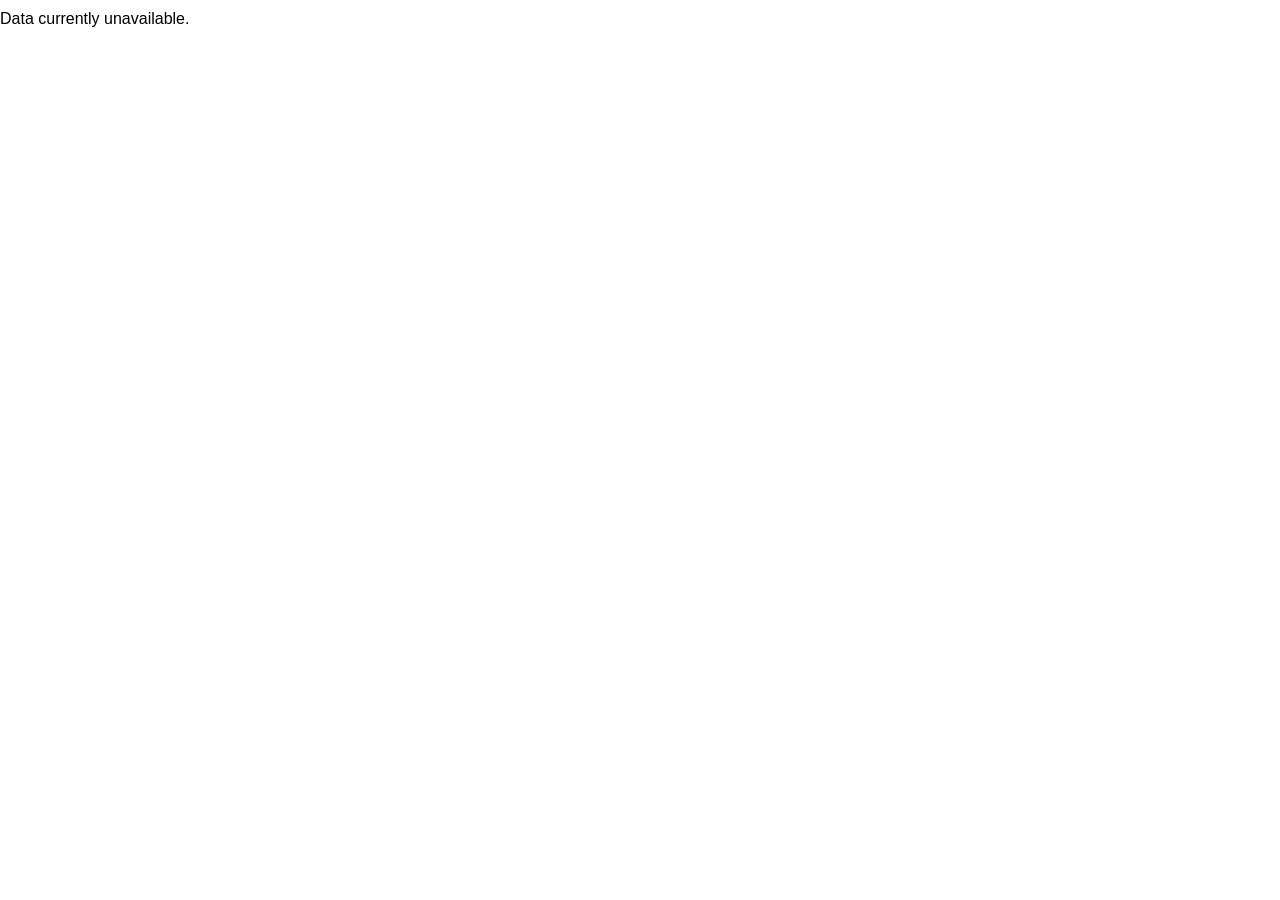
<file: ct/index.htm>
<!DOCTYPE html>
<html lang="en">
<head>
    <meta charset="UTF-8">
    <meta name="viewport" content="width=device-width, initial-scale=1.0">
    <title>Crypto Top 100 Ticker</title>
    <link rel="stylesheet" href="style.css">
</head>
<body>
    <div class="ticker-wrapper">
        <div class="ticker-content" id="ticker-content">
            Loading market data...
        </div>
    </div>
    <script src="script.js"></script>
</body>
</html>
</file>
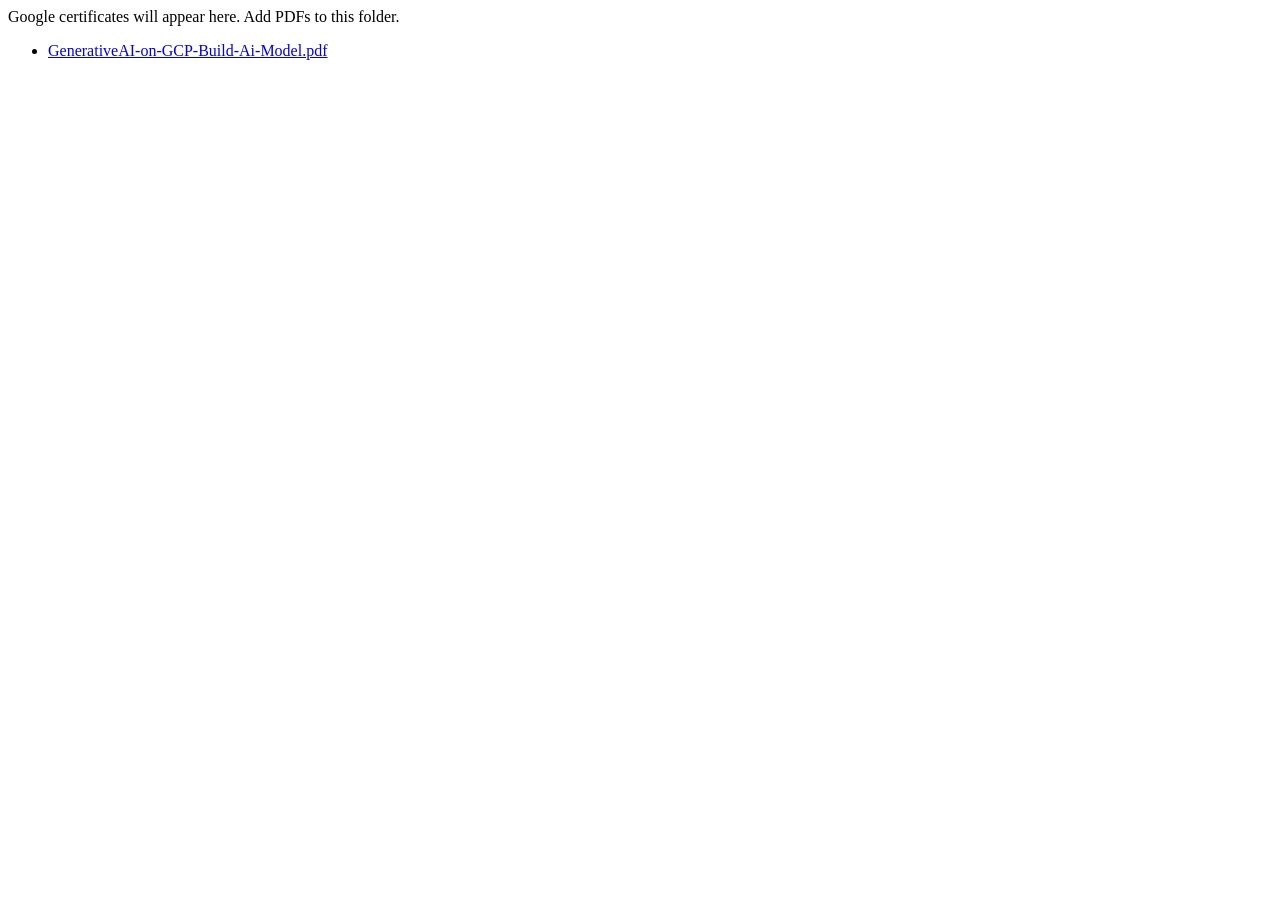
<file: certificate/Google/index.html>
<!DOCTYPE>
<html>
  <head>
    <title>Erica D. Perkins LLC | Certificates | Google</title>
  </head>
  <body>
    <p>Google certificates will appear here. Add PDFs to this folder.</p>
    <ul>
      <li><a href="GenerativeAI-on-GCP-Build-Ai-Model.pdf">GenerativeAI-on-GCP-Build-Ai-Model.pdf</a></li>
    </ul>
  </body>
</html>
</file>
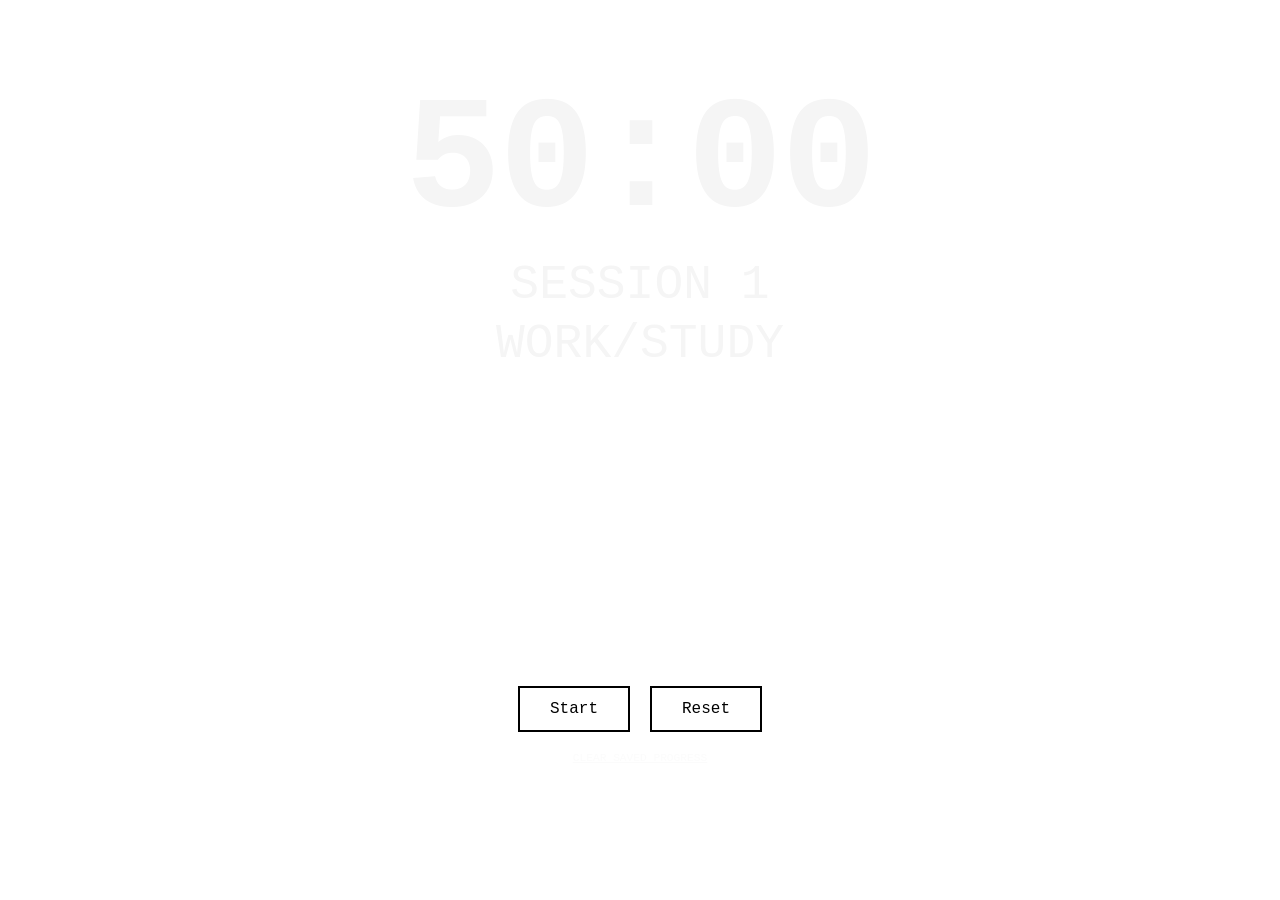
<file: livestream/newtimer-clear.html>
<!DOCTYPE html>
<html lang="en">
<head>
    <meta charset="UTF-8">
    <meta name="viewport" content="width=device-width, initial-scale=1.0">
    <title>50:00 - Pomodoro</title>
    <style>
        body {
            background-color: transparent;
            color: whiteSmoke;
            font-family: "Courier New", Courier, monospace;
            margin: 0;
            display: flex;
            flex-direction: column;
            align-items: center;
            height: 100vh;
            overflow: hidden;
            text-transform: uppercase;
        }

        .timer-container {
            margin-top: 8vh;
            text-align: center;
        }

        #timer-display {
            font-size: clamp(5rem, 15vw, 10rem);
            font-weight: 700;
            letter-spacing: -2px;
        }

        #session-label, #mode-label {
            font-size: clamp(1.5rem, 5vw, 3rem);
            margin-top: 5px;
        }

        .controls {
            margin-top: 35vh; 
            display: flex;
            gap: 20px;
        }

        button {
            background: transparent;
            color: #000;
            border: 2px solid #000;
            padding: 12px 30px;
            font-size: 1rem;
            font-family: inherit;
            cursor: pointer;
            transition: all 0.2s;
        }

        button:hover {
            background: #000;
            color: #fff;
        }

        .clear-data {
            margin-top: 20px;
            font-size: 0.7rem;
            opacity: 0.3;
            cursor: pointer;
            text-decoration: underline;
        }
    </style>
</head>
<body>

    <div class="timer-container">
        <div id="timer-display">50:00</div>
        <div id="session-label">Session 1</div>
        <div id="mode-label">Work/Study</div>
    </div>

    <div class="controls">
        <button id="start-pause">Start</button>
        <button id="reset">Reset</button>
    </div>

    <div class="clear-data" onclick="clearStorage()">Clear Saved Progress</div>

    <script>
        const WORK_TIME = 50 * 60;
        const BREAK_TIME = 10 * 60;

        let timeLeft = parseInt(localStorage.getItem('timeLeft')) || WORK_TIME;
        let isWorking = localStorage.getItem('isWorking') !== 'false';
        let sessionCount = parseInt(localStorage.getItem('sessionCount')) || 1;
        let timerId = null;
        let isRunning = false;

        const display = document.getElementById('timer-display');
        const sessionLabel = document.getElementById('session-label');
        const modeLabel = document.getElementById('mode-label');
        const startPauseBtn = document.getElementById('start-pause');

        function updateDisplay() {
            const minutes = Math.floor(timeLeft / 60);
            const seconds = timeLeft % 60;
            const timeStr = `${minutes}:${seconds.toString().padStart(2, '0')}`;
            
            display.textContent = timeStr;
            document.title = `${timeStr} - ${isWorking ? 'Work' : 'Break'}`;
            
            sessionLabel.textContent = `Session ${sessionCount}`;
            modeLabel.textContent = isWorking ? "Work/Study" : "Break";

            // Save state
            localStorage.setItem('timeLeft', timeLeft);
            localStorage.setItem('isWorking', isWorking);
            localStorage.setItem('sessionCount', sessionCount);
        }

        function toggleTimer() {
            if (isRunning) {
                clearInterval(timerId);
                startPauseBtn.textContent = "Play";
            } else {
                startPauseBtn.textContent = "Pause";
                timerId = setInterval(() => {
                    timeLeft--;
                    if (timeLeft < 0) handleTransition();
                    updateDisplay();
                }, 1000);
            }
            isRunning = !isRunning;
        }

        function handleTransition() {
            if (isWorking) {
                isWorking = false;
                timeLeft = BREAK_TIME;
            } else {
                isWorking = true;
                timeLeft = WORK_TIME;
                sessionCount++;
            }
        }

        function resetTimer() {
            clearInterval(timerId);
            isRunning = false;
            isWorking = true;
            sessionCount = 1;
            timeLeft = WORK_TIME;
            startPauseBtn.textContent = "Start";
            localStorage.clear();
            updateDisplay();
        }

        function clearStorage() {
            if(confirm("Reset all session data?")) resetTimer();
        }

        startPauseBtn.addEventListener('click', toggleTimer);
        document.getElementById('reset').addEventListener('click', resetTimer);

        // Run on load
        updateDisplay();
    </script>
</body>
</html>
</file>
<file: ct/style.css>
body {
    background: #fff;
    color: black;
    font-family: sans-serif;
    margin: 0;
    overflow: hidden;
}

.ticker-wrapper {
    width: 100%;
    height: 7vh;
    background: #fff;
    overflow: hidden;
    white-space: nowrap;
    padding: 10px 0;
}

.ticker-content {
    display: inline-block;
    animation: scroll-ticker 360s linear infinite;
}

.crypto-item {
    display: inline-block;
    margin: 0 30px;
    font-size: 14px;
    font-weight: bold;
}

.price { 
    color: #00ff88; 
    font-family: 'Courier New', monospace; 
    margin-left: 5px;
}

.change-down {
    color: #ff4d4d; /* Red */
}

@keyframes scroll-ticker {
    0% { transform: translate(0, 0); }
    100% { transform: translate(-100%, 0); }
}

/* Pause on hover so people can read a specific price */
.ticker-wrapper:hover .ticker-content {
    animation-play-state: paused;
}
</file>
